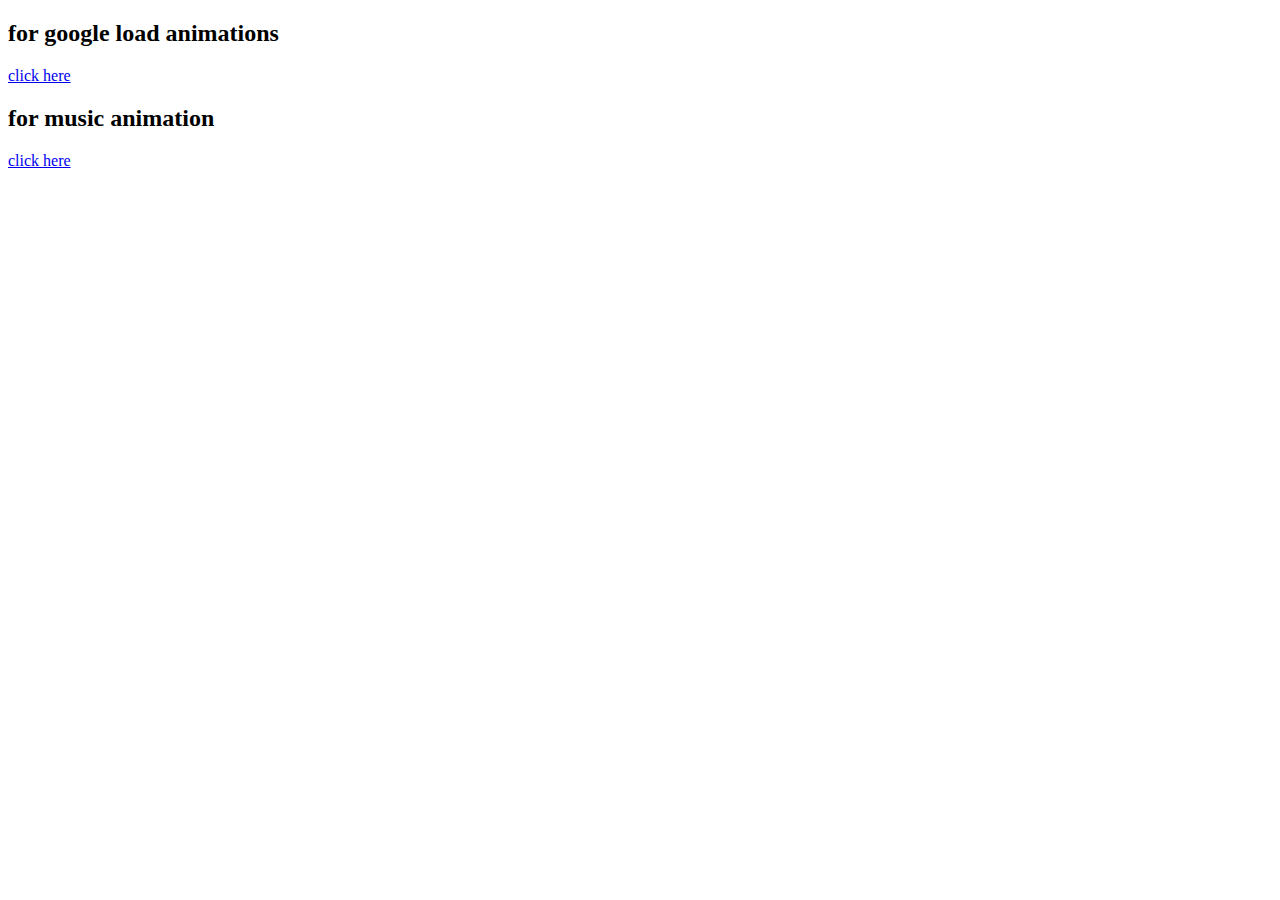
<file: day11/index.html>
<!DOCTYPE html>
<html lang="en">
<head>
    <meta charset="UTF-8">
    <meta name="viewport" content="width=device-width, initial-scale=1.0">
    <title>day11</title>
</head>
<body>
    <h2>for google load animations</h2>
    <a href="./googleload/index1.html">click here</a>
    <h2>for music animation </h2>
    <a href="./music/index2.html">click here</a>
</body>
</html>
</file>
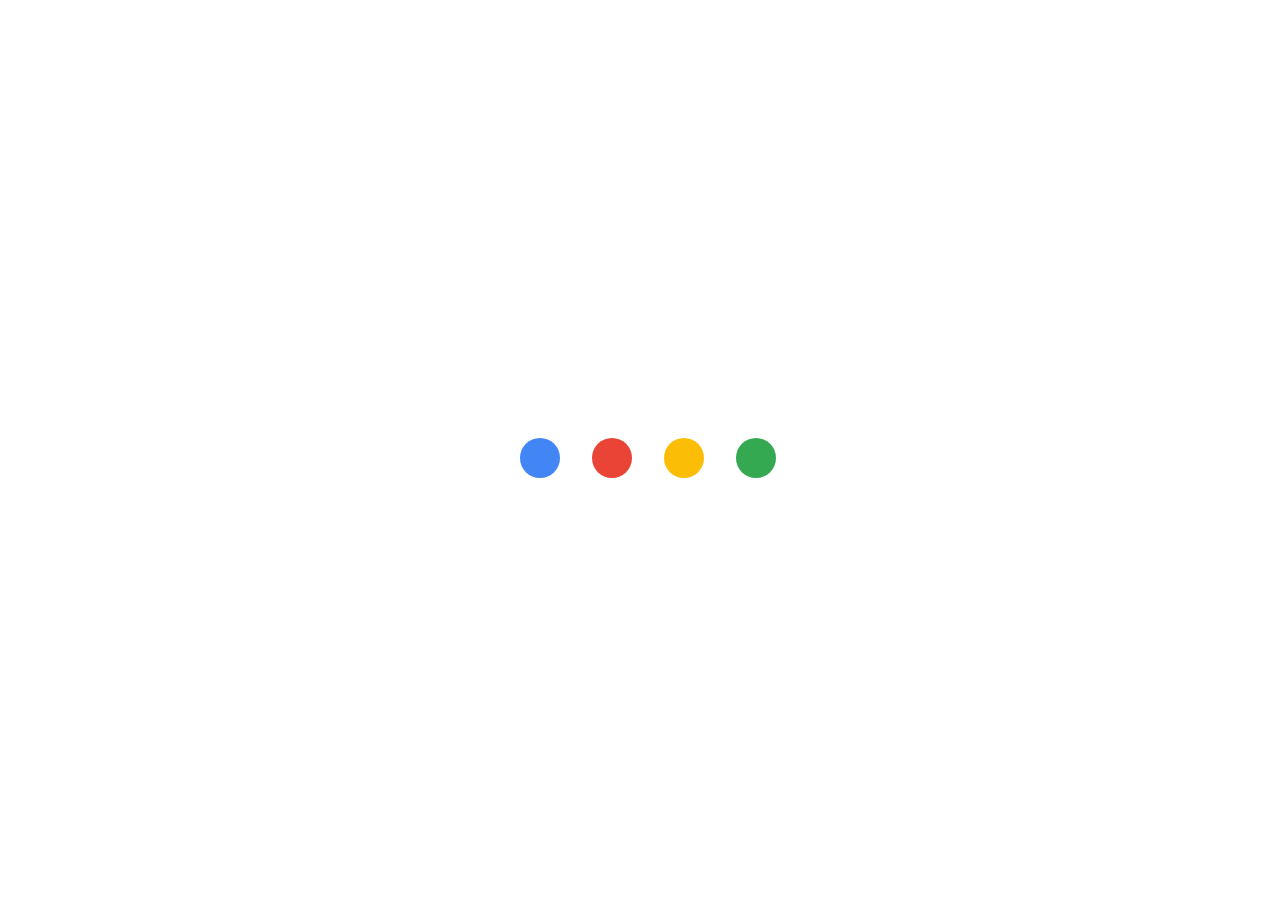
<file: day11/googleload/index1.html>
<!DOCTYPE html>
<html lang="en">
<head>
    <meta charset="UTF-8">
    <meta name="viewport" content="width=device-width, initial-scale=1.0">
    <title>google load </title>
    <link rel="stylesheet" href="./style1.css">
</head>
<body>
    <div class="load">
        <div class="blue ball"></div>
        <div class="red ball"></div>
        <div class="yellow ball"></div>
        <div class="green ball"></div>
    </div>
</body>
</html>
</file>
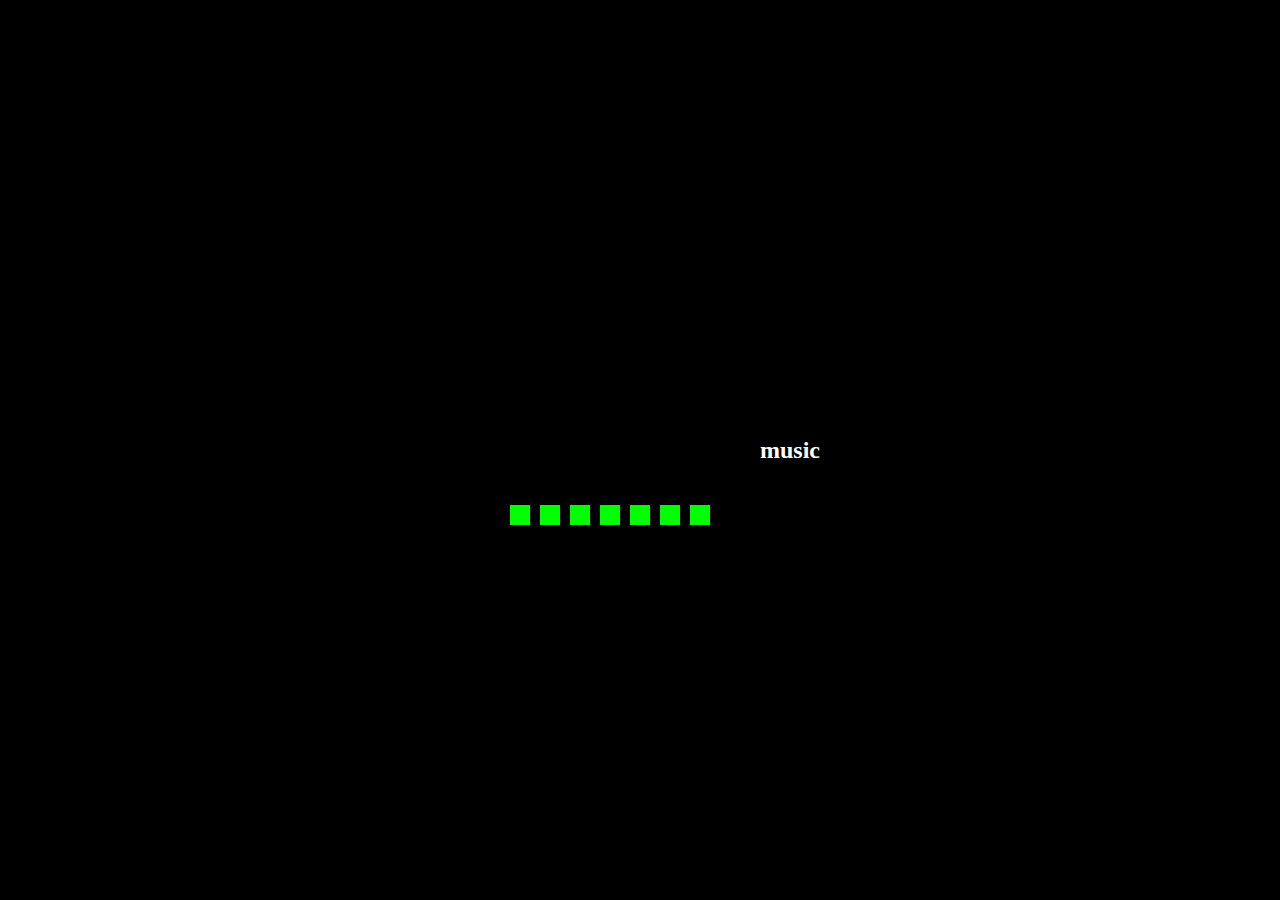
<file: day11/music/index2.html>
<!DOCTYPE html>
<html lang="en">
<head>
    <meta charset="UTF-8">
    <meta name="viewport" content="width=device-width, initial-scale=1.0">
    <title>music</title>
    <link rel="stylesheet" href="./style2.css">
</head>
<body>
    <div class="musicbox">
        <div class="bar bar1"></div>
        <div class="bar bar2"></div>
        <div class="bar bar3"></div>
        <div class="bar bar4"></div>
        <div class="bar bar5"></div>
        <div class="bar bar6"></div>
        <div class="bar bar7"></div>
    </div>
    <h2>music</h2>
</body>
</html>
</file>
<file: day11/googleload/style1.css>
body{
    display: flex;
    height: 100vh;
    width: 100vw;
    justify-content: center;
    align-items: center;
}
.load{
    display: flex;
    height: 200px;
    justify-content: center;
    align-items: center;
    gap: 2rem;
}
.ball{
    height: 40px;
    width: 40px;
    border-radius: 50%;
    animation: 2s bounce ease infinite;
}
.blue {
    background-color: #4285F5;
  }
  
  .red {
    background-color: #EA4436;
    animation-delay: .25s;
  }
  
  .yellow {
    background-color: #FBBD06;
    animation-delay: .5s;
  }
  
  .green {
    background-color: #34A952;
    animation-delay: .75s;
  }
  @keyframes bounce{
    50%{
        transform: translateY(25px);
    }
  }
</file>
<file: day11/music/style2.css>
*{
    box-sizing: border-box;
}
body{
    display: flex;
    justify-content: center;
    align-items: center;
    height: 100vh;
    margin: 0;
    background-color: black;
}
.musicbox{
    display: flex;
    justify-content: center;
    gap:10px;
    align-items: flex-end;
    width: 300px;
    height: 150px;
}
.bar {
        width: 20px;
        height: 20px;
        background-color: #00ff00;
        border: 2px 2px 5px solid white;
        animation: bassReact 1s infinite ease-in-out;
        animation-fill-mode: both;
}
.bar:nth-child(1) {
    animation-delay: 0.2s;
}

.bar:nth-child(2) {
    animation-delay: 0.4s;
}
.bar:nth-child(3) {
    animation-delay: 0.25s;
}

.bar:nth-child(4) {
    animation-delay: 0.35s;
}
.bar:nth-child(5) {
    animation-delay: 0.5s;
}
.bar:nth-child(6) {
    animation-delay: 0.65s;
}
.bar:nth-child(7) {
    animation-delay: 0.8s;
}
@keyframes bassReact {
    0%, 100% {
        height: 20px;
        background-color: pink;
    }
    50% {
        height: 120px;
        background-color: rgb(245, 12, 51);
    }
}
h2{
    display: block;
    color: white;
    justify-content: center;
    align-items: center;
}
</file>
